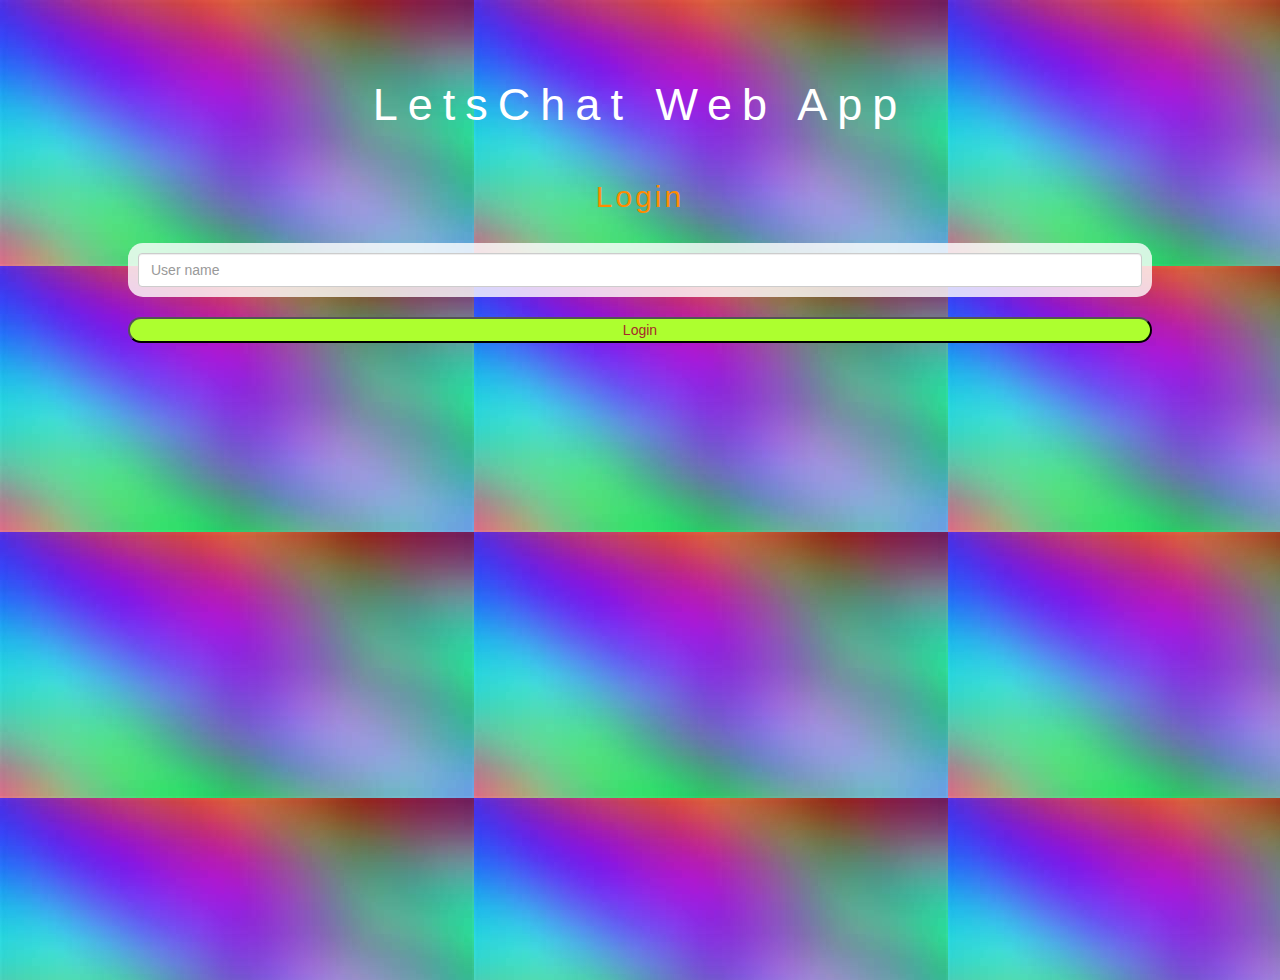
<file: index.html>
<!DOCTYPE html>
<html>

<head>
    <title>Kwitter</title>
    <link href="https://fonts.googleapis.com/css?family=Yeon+Sung&display=swap" rel="stylesheet">
    <meta name="viewport" content="width=device-width, initial-scale=1">
    <link rel="stylesheet" href="https://maxcdn.bootstrapcdn.com/bootstrap/3.4.0/css/bootstrap.min.css">
    <script src="https://ajax.googleapis.com/ajax/libs/jquery/3.4.1/jquery.min.js"></script>
    <script src="https://maxcdn.bootstrapcdn.com/bootstrap/3.4.0/js/bootstrap.min.js"></script>
    <link rel="stylesheet" type="text/css" href="style.css">
    <script src="kwitter.js"></script>

</head>

<body class="Login_page">
    <center>
        
        
        <h1 class="heading"> LetsChat Web App </h1>
        <br>
        <h2 class="Login_word"> Login </h2>
        <br>
        <div class="container"> <input type="text" id="user_name" class="form-control" placeholder="User name"></div>
        <br>
        <button id="login_button" onclick="addUser()">Login</button>
        
    </center>

</body>

</html>
</file>
<file: style.css>
html, body
{
  height: 100%;
  margin: 0;
}

body
{
background-image: url("BACKGROUND1.jpg");
}

.heading
{
	color: white;font-family:-apple-system, BlinkMacSystemFont, 'Segoe UI', Roboto, Oxygen, Ubuntu, Cantarell, 'Open Sans', 'Helvetica Neue', sans-serif; font-size: 45px; letter-spacing: 10px;margin-top: 80px;
}
.Login_word{
    color: darkorange; font-family: -apple-system, BlinkMacSystemFont, 'Segoe UI', Roboto, Oxygen, Ubuntu, Cantarell, 'Open Sans', 'Helvetica Neue', sans-serif; letter-spacing: 3px;
}
.container
{
	padding: 10px; width:80%;background: rgba(255,255,255,0.8);border-radius: 15px;
}
#login_button
{
	width: 80%; border-radius: 15px; background-color: greenyellow; color: brown;
}
.output{
  padding: 10px; background-color: rgba(255,255,255,0.8); border-radius: 15px; margin-top: 60px;
}
</file>
